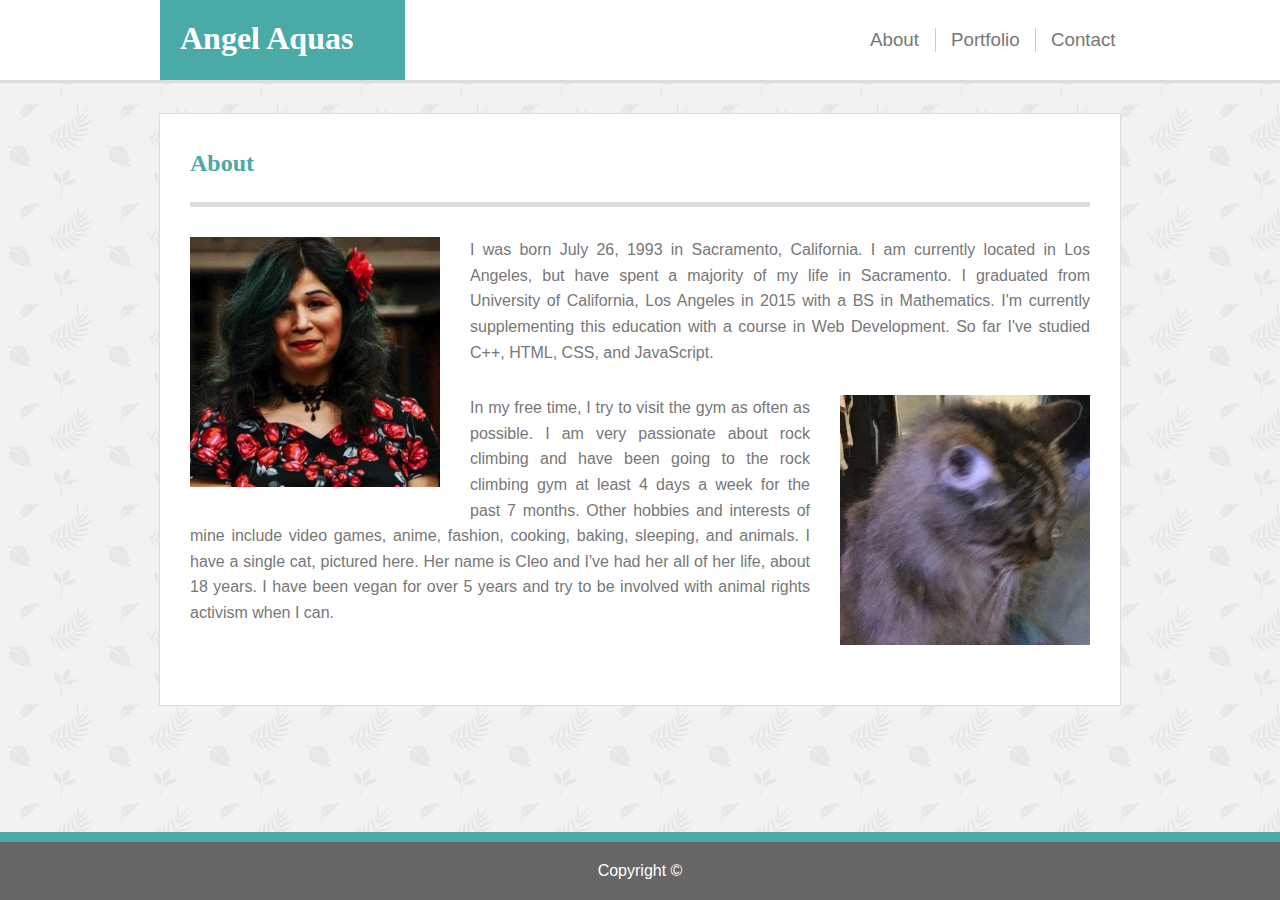
<file: index.html>
<!doctype HTML>
<html lang="en">
    <head>
        <title>Angel Aquas Responsive Portfolio</title>
        <meta name="viewport" content="width=device-width, initial-scale=1.0">
        <link rel="stylesheet" href="assets/css/style.css">
    </head>

    <body>
        <header>
            <h1>Angel Aquas</h1>
            <h3 id="about-nav"><a href="index.html" class="navigation">About</a></h3><div class="vl" id="vl1"></div>
            <h3 id="portfolio-nav"><a href="portfolio.html" class="navigation">Portfolio   </a></h3><div class="vl" id="vl2"></div>
            <h3 id="contact-nav"><a href="contact.html" class="navigation">Contact</a></h3>
        </header>

        <div class="container">
            <h2>About</h2>
            <hr>
            <img class="about-img" src="assets/images/ros.PNG" alt="Personal photo">
            <p class="bio" style="margin-right:0px;">
                I was born July 26, 1993 in Sacramento, California. 
                I am currently located in Los Angeles, but have spent a majority of my life in Sacramento.
                I graduated from University of California, Los Angeles in 2015 with a BS in Mathematics. 
                I'm currently supplementing this education with a course in Web Development.
                So far I've studied C++, HTML, CSS, and JavaScript.                 
            </p>
            <img class="cleo" src="assets/images/IMG_2343.JPG" alt="my cat">
            <p class="bio" style="margin-left:0px;">
                In my free time, I try to visit the gym as often as possible. 
                I am very passionate about rock climbing and have been going to the rock climbing gym at least 4 days a week for the past 7 months.
                Other hobbies and interests of mine include video games, anime, fashion, cooking, baking, sleeping, and animals.
                I have a single cat, pictured here. 
                Her name is Cleo and I've had her all of her life, about 18 years.
                I have been vegan for over 5 years and try to be involved with animal rights activism when I can.
            </p>
        </div>

        <footer>
            <p id="footer">Copyright ©</p>
        </footer>
    </body>
</html>
</file>
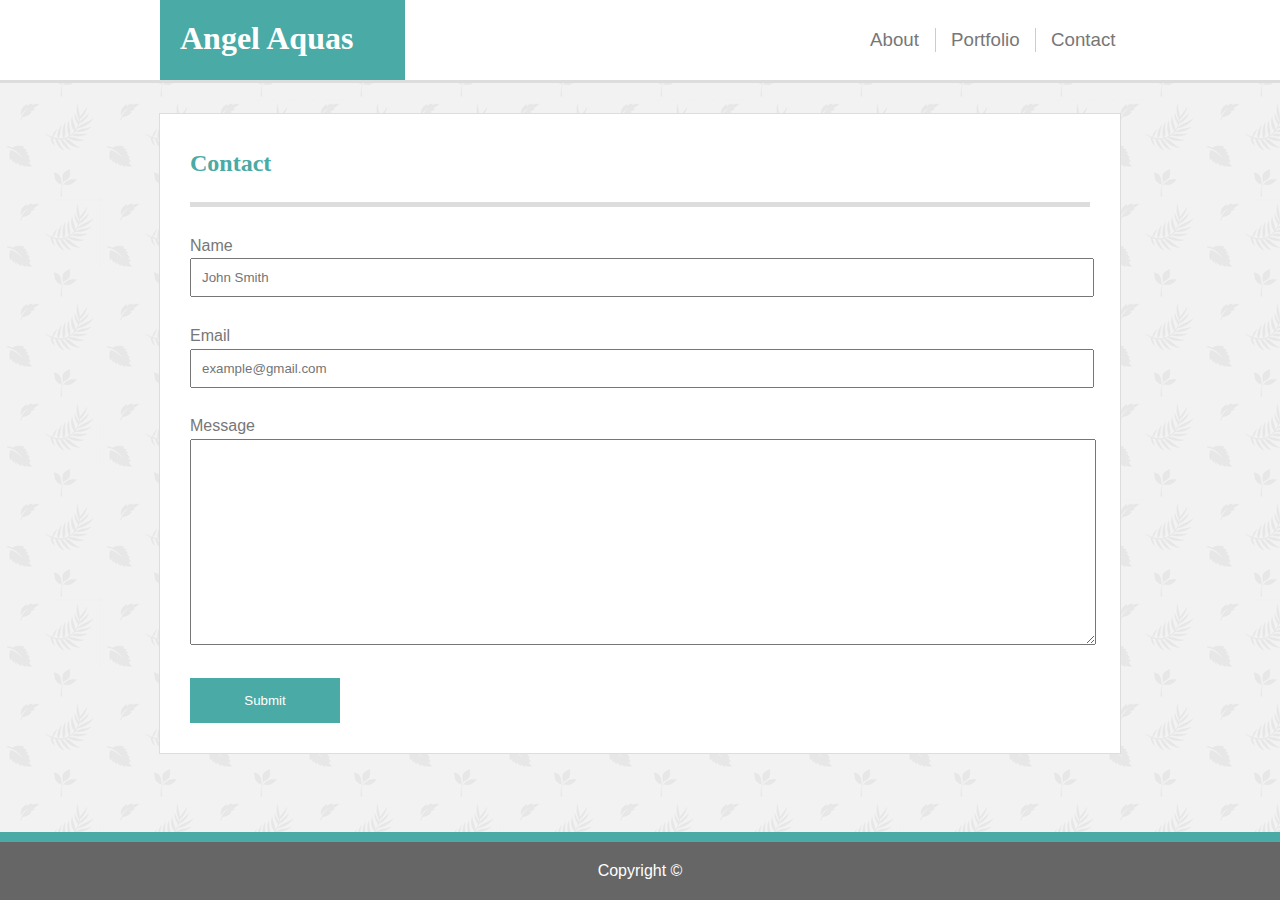
<file: contact.html>
<!doctype HTML>
<html lang="en">
    <head>
        <title>Angel Aquas Responsive Portfolio</title>
        <meta name="viewport" content="width=device-width, initial-scale=1.0">
        <link rel="stylesheet" href="assets/css/style.css">
    </head>

    <body>
        <header>
            <h1>Angel Aquas</h1>
            <h3 id="about-nav"><a href="index.html" class="navigation">About</a></h3><div class="vl" id="vl1"></div>
            <h3 id="portfolio-nav"><a href="portfolio.html" class="navigation">Portfolio   </a></h3><div class="vl" id="vl2"></div>
            <h3 id="contact-nav"><a href="contact.html" class="navigation">Contact</a></h3>
        </header>

        <div class="container">
                <h2>Contact</h2>
                <hr><br>
                <form>
                    Name<br>
                    <input type="text" name="name" placeholder="John Smith"><br><br>
                    Email<br>
                    <input type="text" name="email" placeholder="example@gmail.com"><br><br>
                    Message<br>
                    <textarea name="message" class="message"></textarea><br><br>
                    <input type="submit" value="Submit">
                </form>
        </div>
        
        <footer>
                <p id="footer">Copyright ©</p>
        </footer>
    </body>
</html>
</file>
<file: assets/css/style.css>
body {
    color: #777777;
    font-family: 'Arial', 'Helvetica Neue', Helvetica, sans-serif;
    background-image: url("../images/leaves-pattern.png");
    margin: 0px;
    overflow: scroll;
    line-height: 1.6;
}

header {
    margin-top: 0px;
    height: 80px;
    background-color: #ffffff;
    border-bottom: 3px solid #dddddd;
    margin-bottom: 30px;
    display: grid;
    grid-template-columns: 1fr 245px 465px 60px 21px 79px 21px 69px 1fr;
    grid-template-areas: ". name . about vl1 portfolio vl2 contact ."
}

footer {
    color: white;
    border-color: #4aaaa5;
    border-top-color: #4aaaa5;
    border-style: solid;
    background-color: #666666;
    text-align: center;
    border-width: 0px;
    border-top-width: 10px;
    position: fixed;
    bottom: 0px;
    width: 100%;
}

h1, h2{
    font-family: Georgia, 'Times New Roman', Times, serif;
}

h1 {
    color: white;
    background-color: #4aaaa5;
    border-color: #cccccc;
    line-height: 100%;
    float: left;
    padding-left: 20px;
    padding-top: 22px;
    padding-bottom: 26px;
    margin: 0px;
    grid-area: name;
}

h2 {
    color: #4aaaa5;
    margin-top: 0px;
}

h3 {
    font-weight: 300;
    display: inline-block;
}

input {
    width: 890px;
    padding: 10px 0px 10px 10px;
}

input[type=submit] {
    color: white;
    width: 150px;
    background-color: #4aaaa5;
    text-decoration: none;
    border: none;
    padding: 15px 30px;
}

textarea.message {
    width: 100%;
    height: 200px;
}

a:hover {
    color: #4aaaa5;
}

hr {
    margin: 0px;
    height: 5px;
    width: 100%;
    border: 0;
    background-color: #dddddd;
}

.navigation {
    text-decoration: none;
    color: #777777;
}

div.container {
    overflow: auto;
    width: 900px;
    margin: auto;
    padding: 30px;
    background-color: #ffffff;
    border-color: #dddddd;
    border-style: solid;
    border-width: 1px;
    margin-bottom: 80px;
}

.vl {
    display: inline-block;
    width: 0px;
    margin: 0px;
    margin-left: 5px;
    padding: 0px;
    border-left: 1px solid #cccccc;
    height: 1.5em;
    line-height: 0%;
}

p.bio {
    text-align: justify;
    margin: 30px;
}

.about-img {
    margin: 30px 30px 15px 0px;
    width: 250px;
    height: auto;
    float: left;
}

.cleo {
    width: 250px;
    height: auto;
    float: right;
    margin: 0px 0px 30px 30px;
}

div.gallery {
    margin-top: 20px;
    width: 100%;
    display: grid;
    grid-template-columns: 1fr 1fr;
    grid-template-rows: 1fr 1fr 1fr;
    grid-gap: 20px;
}

a.item {
    position: relative;
    text-align: center;
    color: white;
}

img.gallery-item {
    position: relative;
    max-width: 100%;
    max-height: auto;
}

div.centered {
    position: absolute;
    top: 50%;
    left: 50%;
    transform: translate(-50%, -50%);
    background: rgba(0, 0, 0, 50%);
    color: white;
    opacity: 40%;
    width: 400px;
    padding: 20px;
}

a.item:hover {
    transform: scale(1.05);
}

p.footer {
    text-align: center;
}

#about-nav {
    grid-area: about;
    align-self: center;
}

#vl1 {
    grid-area: vl1;
    align-self: center;
}

#portfolio-nav {
    grid-area: portfolio;
    align-self: center;
}

#vl2 {
    grid-area: vl2;
    align-self: center;
}

#contact-nav {
    grid-area: contact;
    align-self: center;
}

@media screen and (max-width: 980px) {
    header {
        grid-template-columns: 1fr 245px 225px 60px 21px 79px 21px 69px 1fr;
    }
    div.container {
        width: 670px;
        margin: 0px 1fr 0px 1fr;
        padding: 20px 20px 20px 20px;
    }
    h2 {
        width: 660px;
        margin-right: 0px;
    }
    input {
        width: 660px;
        padding: 10px;
        margin-right: 0px;
    }
    form {
        width: 670px;
        margin-right: 0px;
    }
    input[type=text] {
        width: 646px;
        margin: 0px;
    }
    textarea.message {
        width: 664px;
        height: 200px;
        margin: 0px;
    }
    hr {
        margin-right: 0px;
        width: 670px;
    }
    div.galllery {
        padding: 0px 20px 0px 10px;
    }
    div.centered {
        width: 325px;
        padding-right: 0px;
        padding-left: 0px;
    }
    .about-img {
        margin: 20px 20px 20px 0px;
    }
    .cleo {
        margin: 10px 0px 20px 20px;
    }
    p.bio {
        margin: 20px 0px 45px 0px;
    }
}

@media screen and (max-width: 768px) {
   div.container {
        width: 542px;
   }
   header {
        grid-template-columns: 1fr 245px 90px 60px 21px 79px 21px 69px 1fr;
    }
    h2 {
        width: 542px;
    }
    input {
        width: 542px;
    }
    form {
        width: 542px;
    }
    input[type=text] {
        width: 518px;
    }
    textarea.message {
        width: 536px;
    }
    hr {
        width: 542px;
    }
    div.centered {
        width: 261px;
    }
    .about-img {
        margin: 20px 0px 20px 20px;
        float: right;
    }
    .cleo {
        margin: 20px 0px 20px 20px;
        float: right;
    }
    p.bio {
        margin: 20px 0px 20px 1px;
    }
}
@media screen and (max-width: 640px) {
    div.container {
       width: 320px;
    }
    header {
        height: 150px;
        grid-template-columns: 1fr 60px 21px 79px 21px 69px 1fr;
        grid-template-rows: 80px 70px;
        grid-template-areas: "name name name name name name name" ". about vl1 portfolio vl2 contact .";
    }
    h1 {
        width: 100%;
        padding-left: 0px;
        padding-right: 0px;
        text-align: center;
    }
    h2 {
        width: 320px;
    }
    input {
        width: 320px;
    }
    form {
        width: 320px;
    }
    input[type=text] {
        width: 296px;
    }
    textarea.message {
        width: 314px;
    }
    hr {
        width: 320px;
    }
    div.gallery {
        grid-template-columns: 1fr;
        grid-template-rows: 1fr 1fr 1fr 1fr 1fr;
    }
    div.centered {
        width: 320px;
    }
    .about-img {
        margin: 20px 0px 0px 0px;
        float: none;
        width: 100%;
    }
    .cleo {
        margin: 0px;
        float: none;
        width: 100%;
    }
    p.bio {
        margin: 20px 0px 20px 1px;
    }
}
</file>
